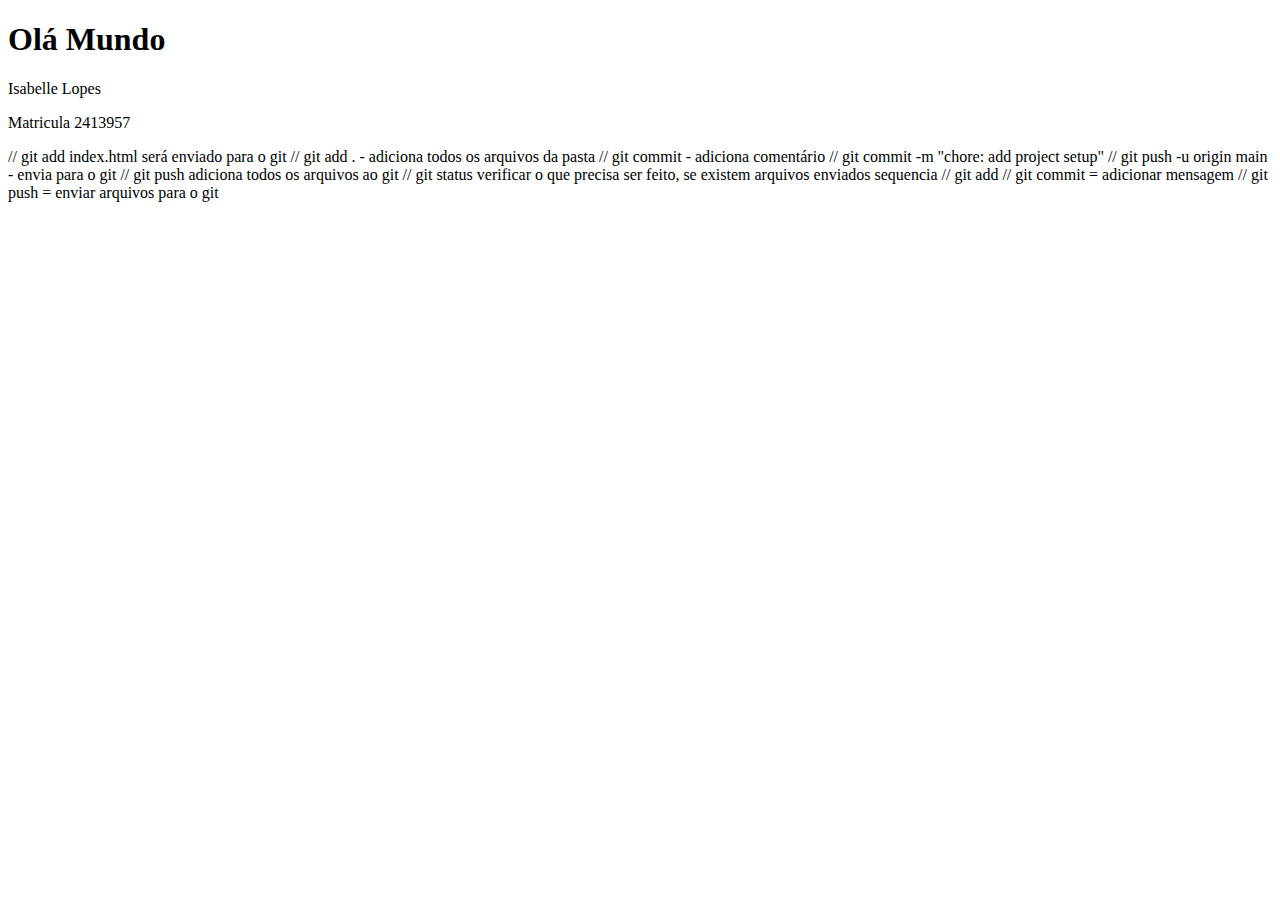
<file: index.html>
<!DOCTYPE html>
<html lang="en">
<head>
    <meta charset="UTF-8">
    <title>Document</title>
</head>
<body>
    <h1>Olá Mundo</h1>
    <p>Isabelle Lopes</p>
    <p>Matricula 2413957</p>
</body>
</html>

// git add index.html será enviado para o git
// git add . - adiciona todos os arquivos da pasta
// git commit - adiciona comentário
     //   git commit -m "chore: add project setup"
// git push -u origin main - envia para o git
// git push adiciona todos os arquivos ao git
// git status verificar  o que precisa ser feito, se existem arquivos enviados

sequencia

// git add <arquvivos>
// git commit = adicionar mensagem
// git push = enviar arquivos para o git
</file>
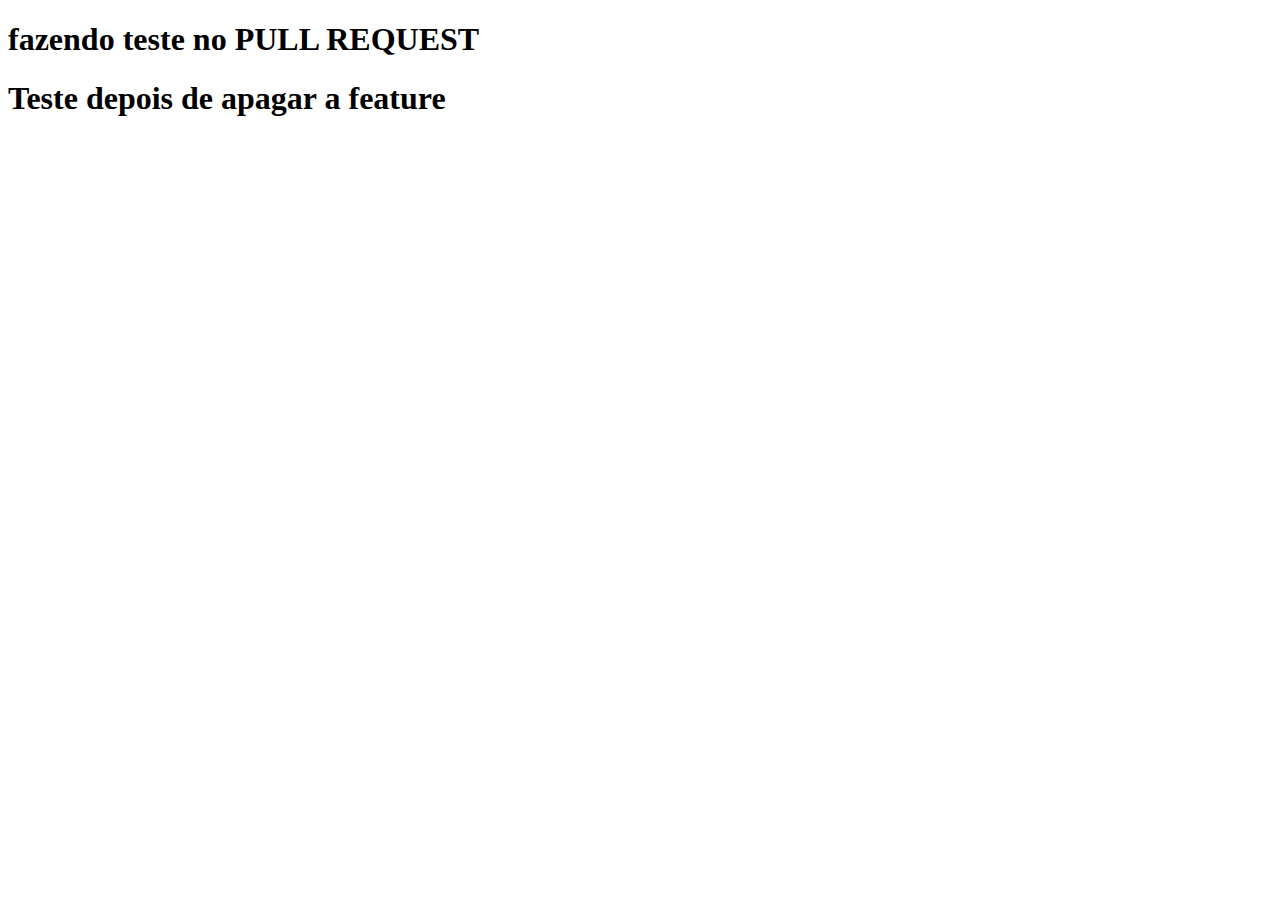
<file: readme.html>
<!DOCTYPE html>
<html lang="en">
<head>
    <meta charset="UTF-8">
    <meta name="viewport" content="width=device-width, initial-scale=1.0">
    <title>Teste Atividade 2 - Ambiente de Desenvolvimento</title>
</head>
<body>
    <h1>fazendo teste no PULL REQUEST</h1>
    <h1>Teste depois de apagar a feature</h1>
</body>
</html>
</file>
